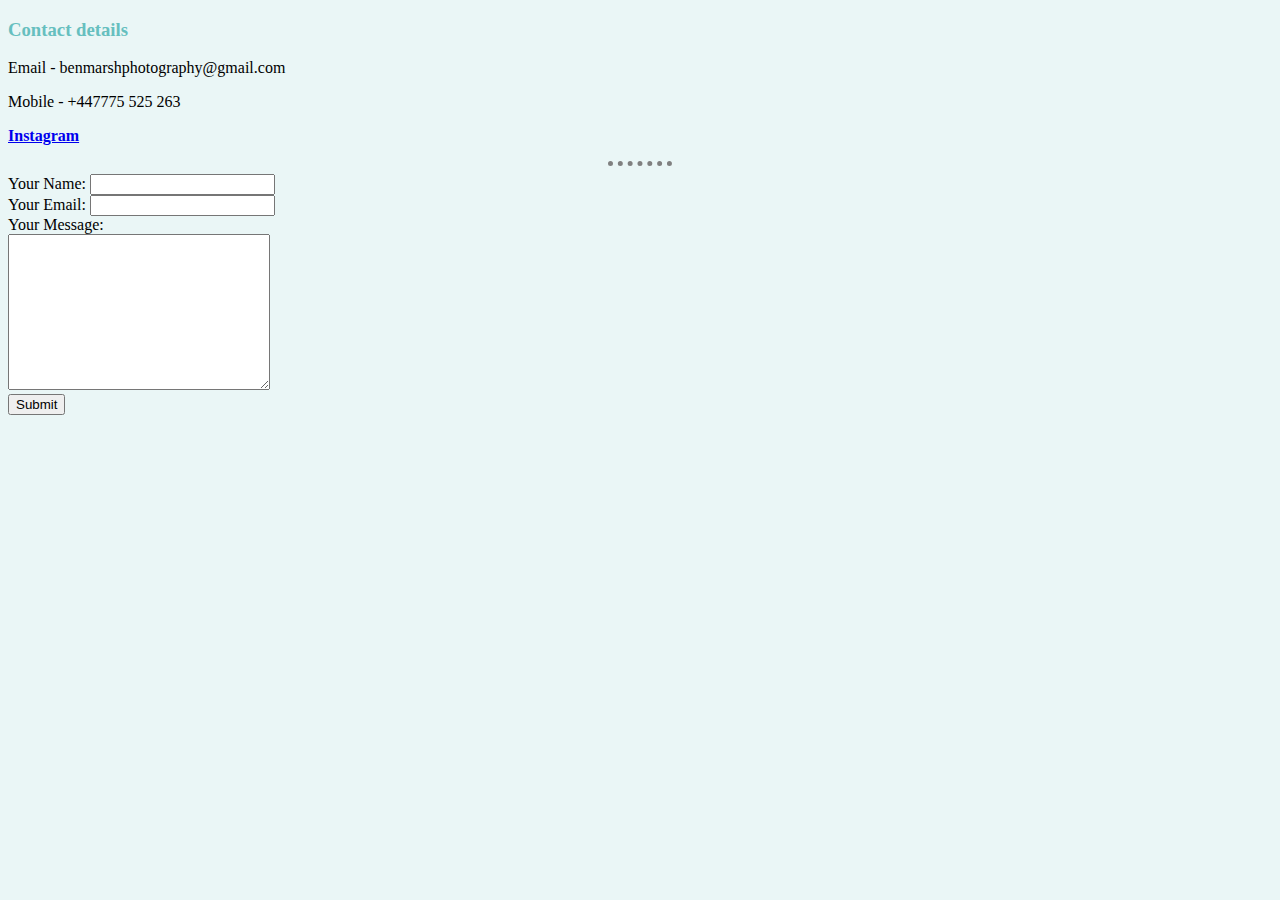
<file: Contact me.html>
<!DOCTYPE html>
<html lang="en">
    <head>
        <meta charset="UTF-8">
        <meta http-equiv="X-UA-Compatible" content="IE=edge">
        <meta name="viewport" content="width=device-width, initial-scale=1.0">
        <title>Contact me</title>
        <link rel="stylesheet" href="css/styles.css">
    </head>
    <body>
        <h3>Contact details</h3>
        <p>Email - benmarshphotography@gmail.com</p>
        <p>Mobile - +447775 525 263</p>
        <p><a href="https://www.instagram.com/benmarshphotography/"><strong>Instagram</strong></a></p>
    <hr>
        <form action="mailto:benmarshphotography@gmail.com" method="post">
            <label>Your Name:</label>
            <input type="text" name="" value=""><br>
            <label>Your Email:</label>
            <input type="email" name="" value=""><br>
            <label>Your Message:</label><br>
            <textarea name="name" id="" cols="30" rows="10"></textarea><br>
            <input type="submit">
        </form>
    </body>
</html>
</file>
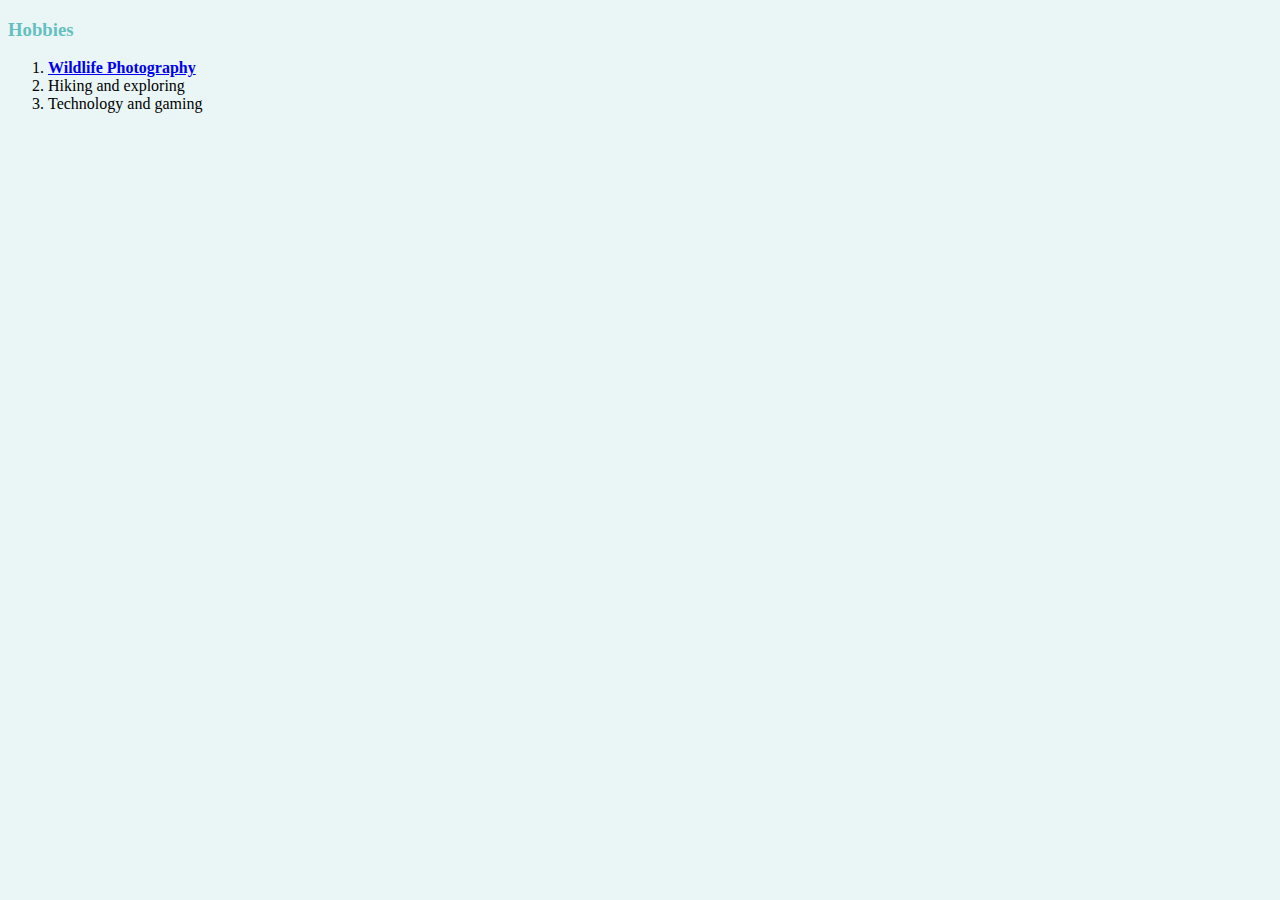
<file: hobbies.html>
<!DOCTYPE html>
<html lang="en">
<head>
    <meta charset="UTF-8">
    <meta http-equiv="X-UA-Compatible" content="IE=edge">
    <meta name="viewport" content="width=device-width, initial-scale=1.0">
    <title>My Hobbies</title>
        <link rel="stylesheet" href="css/styles.css">
</head>
<body>
    <h3>Hobbies</h3>
    <ol>
        <li><a href="https://www.instagram.com/benmarshphotography/"><strong>Wildlife Photography</strong></a></li>
        <li>Hiking and exploring</li>
        <li>Technology and gaming</li>
    </ol>
</body>
</html>
</file>
<file: css/styles.css>
body{
    background-color: #EAF6F6;        
}
hr{
    border-style: none;
    border-top-style: dotted;
    border-color: grey;
    border-width: 5px;
    width: 5%;
}
h1{
    color: #66BFBF;
}
h3{
    color: #66BFBF;
}
</file>
